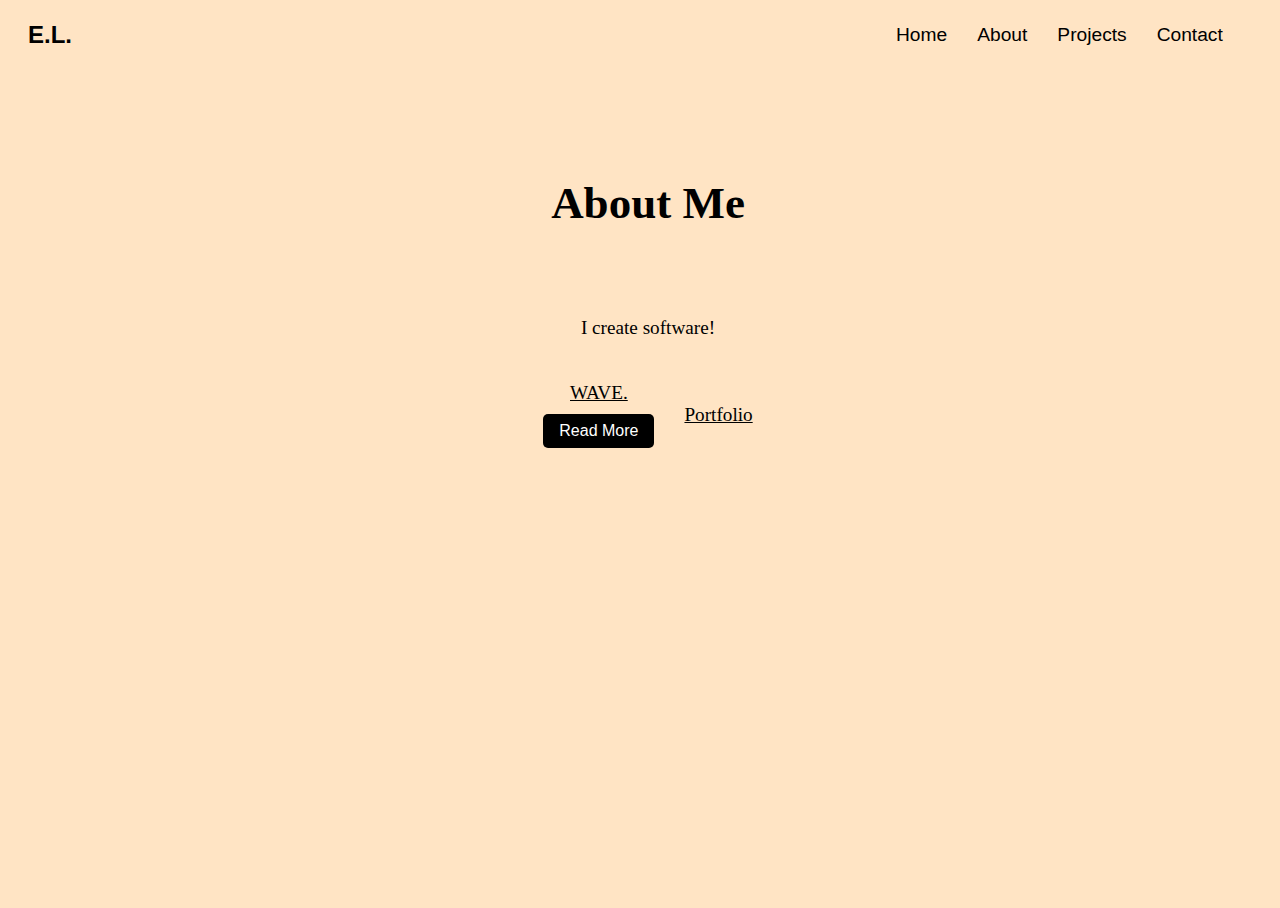
<file: src/template/projects.html>
<!DOCTYPE html>
<html lang="en">

<head>
    <meta charset="UTF-8">
    <meta name="viewport" content="width=device-width, initial-scale=1.0">
    <title>About Me - Enosh Lartey</title>
    <link rel="stylesheet" href="../static/styles/index.css">
    <script src="../static/js/contact.js" defer></script>
</head>

<body>
    <nav id="navigation">
        <div class="logo">
            <a target="_blank" href="https://enoshlartey.xyz">E.L. </a>
        </div>
        <div class="nav-list">
            <ul class="nav-items">
                <li>
                    <a href="../../index.html">Home</a>
                </li>
                <li>
                    <a href="./about.html">About</a>
                </li>
                <li>
                    <a href="./projects.html">Projects</a>
                </li>
                <li>
                    <a href="./contact.html">Contact</a>
                </li>
            </ul>
        </div>
    </nav>
    <div id="body-content">
        <div class="header">
            <h3 class="welcome-header">About Me</h3>
        </div>

        <div class="about-me">
            <p class="about-me-text">
                I create software!
            </p>
        </div>

        <div class="contact-me">
            <div class="project-info">
                <a href="https://waveoncampus.com" class="contact-me-button">WAVE.</a>
                <button type="button" id="project-button-1">Read More</button>
                <div id="project-card-1" style="display: none;">
                    <p class="project-description">
                        WAVE is a platform that connects students with mental health
                        resources on their campus. It was built using React, Node.js, and MongoDB.
                    </p>
                </div>
            </div>
            <a href="https://enoshlartey.xyz" class="contact-me-button">Portfolio</a>
        </div>
    </div>
</body>

</html>
</file>
<file: src/static/styles/index.css>
html, body {
    background-color: bisque;
    width: 100vw;
    height: 100vh;
    overflow: hidden;
}

nav {
    display: flex;
    justify-content: space-between;
    align-items: center;
    padding: 0 20px;
    color: white;
    flex-grow: 0;
}

.nav-list {
    display: flex;
    justify-content: space-between;
    align-items: center;
    width: 30%;
}

.nav-list ul {
    display: flex;
    justify-content: space-between;
    align-items: center;
    list-style: none;
    padding: 0;
    gap: 30px;
}

.nav-list ul li {
    font-size: 1.2rem;

}

.nav-list ul li a {
    text-decoration: none;
    color: black;
    font-family: 'Lucida Sans', 'Lucida Sans Regular', 'Lucida Grande', 'Lucida Sans Unicode', Geneva, Verdana, sans-serif;
}

.logo {
    color: black;
    font-size: 1.5rem;
    font-weight: bolder;
    font-family: 'Lucida Sans', 'Lucida Sans Regular', 'Lucida Grande', 'Lucida Sans Unicode', Geneva, Verdana, sans-serif;
}

.logo a {
    text-decoration: none;
    color: black;
}

body {
    display: flex;
    flex-direction: column;
    gap: 70px;
}

#body-content {
    flex-grow: 1;
    display: flex;
    align-items: center;
    flex-direction: column;
    gap: 20px;
    font-family: Georgia, 'Times New Roman', Times, serif;
}

.header {
    display: flex;
    flex-direction: column;
    gap: 2px;
    align-items: center;
}

.welcome-header {
    font-family: Georgia, 'Times New Roman', Times, serif;
    font-size: 45px;
}

.about-me {
    padding-left: 200px;
    padding-right: 200px;
}

.about-me p {
    font-size: 1.2rem;
    text-align: center;
    font-family: Cambria, Cochin, Georgia, Times, 'Times New Roman', serif;
    line-height: 30px;
}

.contact-me {
    display: flex;
    flex-direction: row;
    gap: 30px;
    align-items: center;
}

.contact-me a {
    text-decoration: underline;
    color: black;
    font-size: 1.2rem;
    font-family: Cambria, Cochin, Georgia, Times, 'Times New Roman', serif;
}

form {
    display: flex;
    flex-direction: column;
    gap: 10px;
    width: 100%;
    justify-content: center;
    align-items: center;
}

form input, form textarea {
    padding: 5px;
    font-size: 1.2rem;
    border: 1px solid black;
    border-radius: 10px;

    width: 100%;
}

form button {
    border-radius: 10px;
    padding-top: 15px;
    padding-bottom: 15px;
    width: 100%;
    background-color: black;
    color: white;
    font-size: 1.2rem;
    font-family: Cambria, Cochin, Georgia, Times, 'Times New Roman', serif;
    cursor: pointer;
}

.project-info {
    display: flex;
    flex-direction: column;
    align-items: center;
    gap: 10px;
}

#project-button-1 {
    padding: 8px 16px;
    border-radius: 5px;
    background-color: black;
    color: white;
    border: none;
    cursor: pointer;
    font-size: 1rem;
}

#project-card-1 {
    background-color: white;
    padding: 15px;
    border-radius: 10px;
    margin-top: 10px;
    box-shadow: 0 2px 4px rgba(0,0,0,0.1);
}

.project-description {
    font-size: 1rem;
    line-height: 1.5;
    text-align: center;
}
</file>
